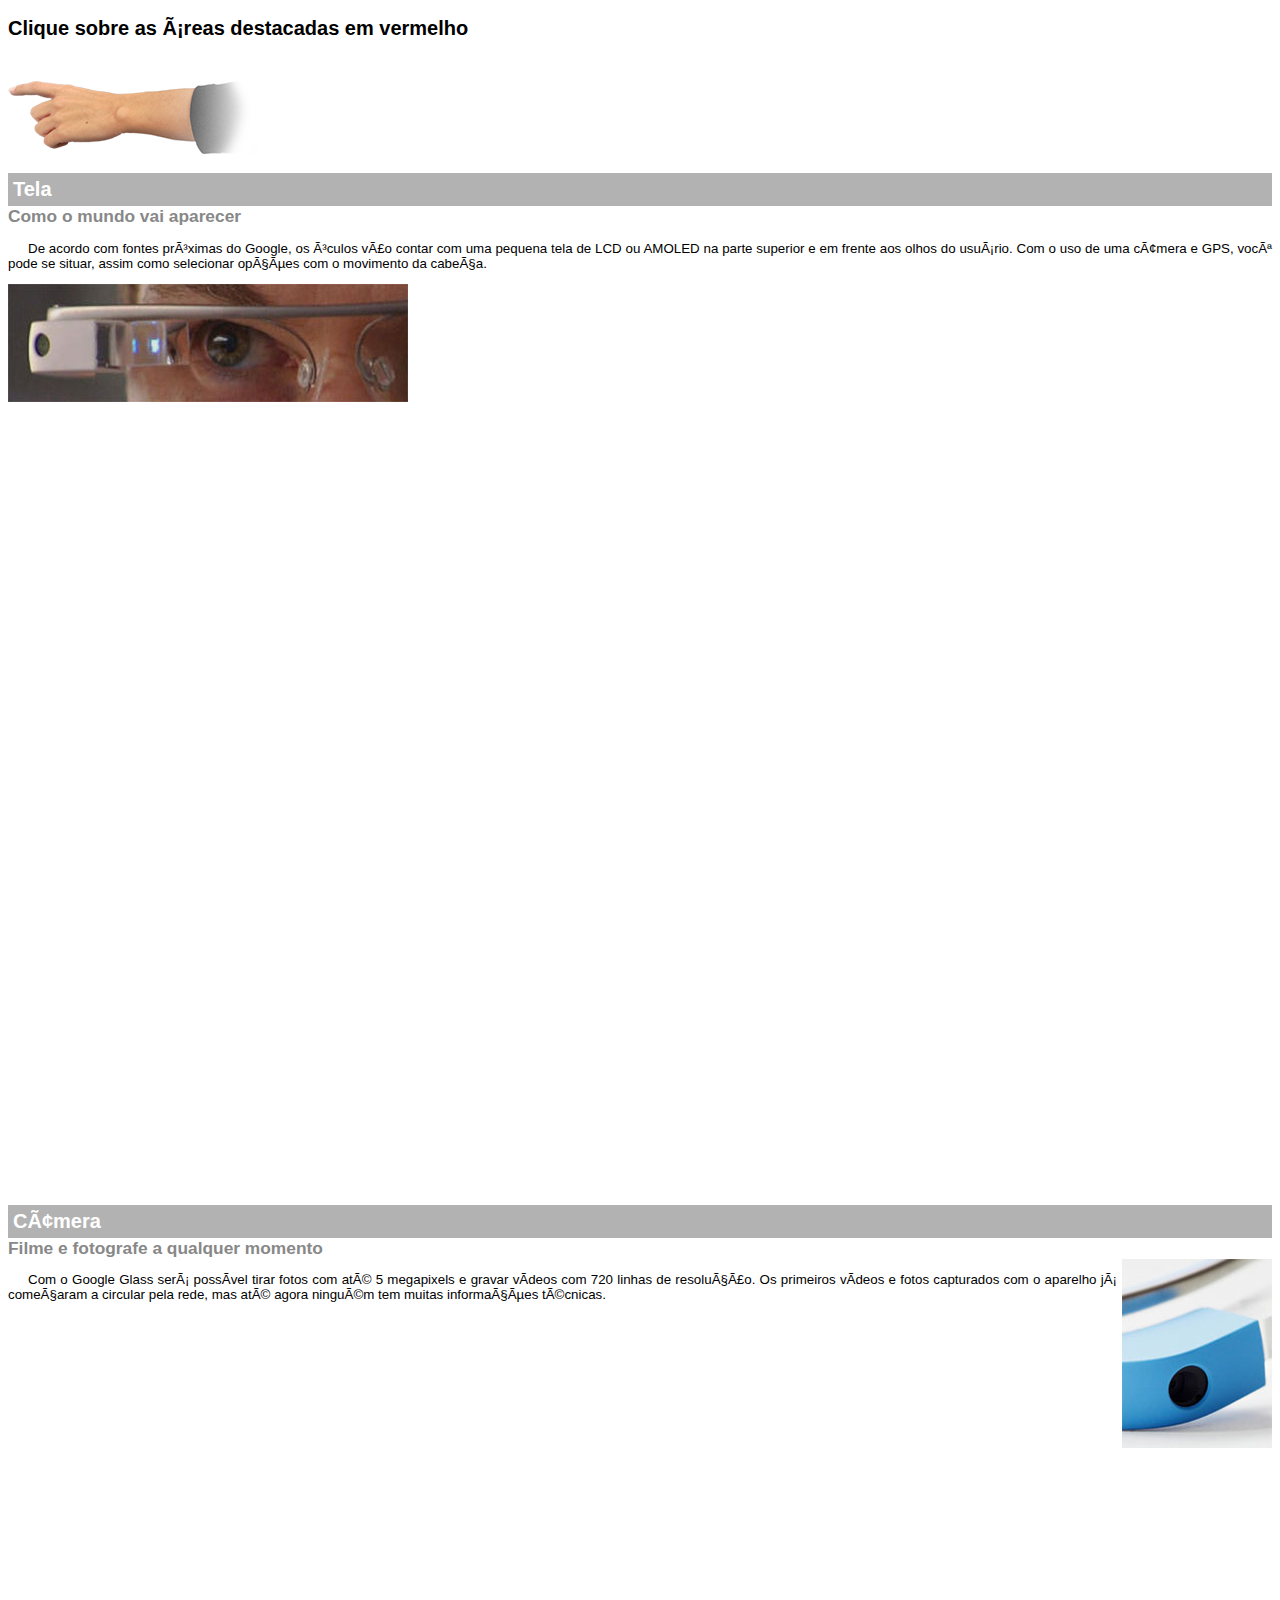
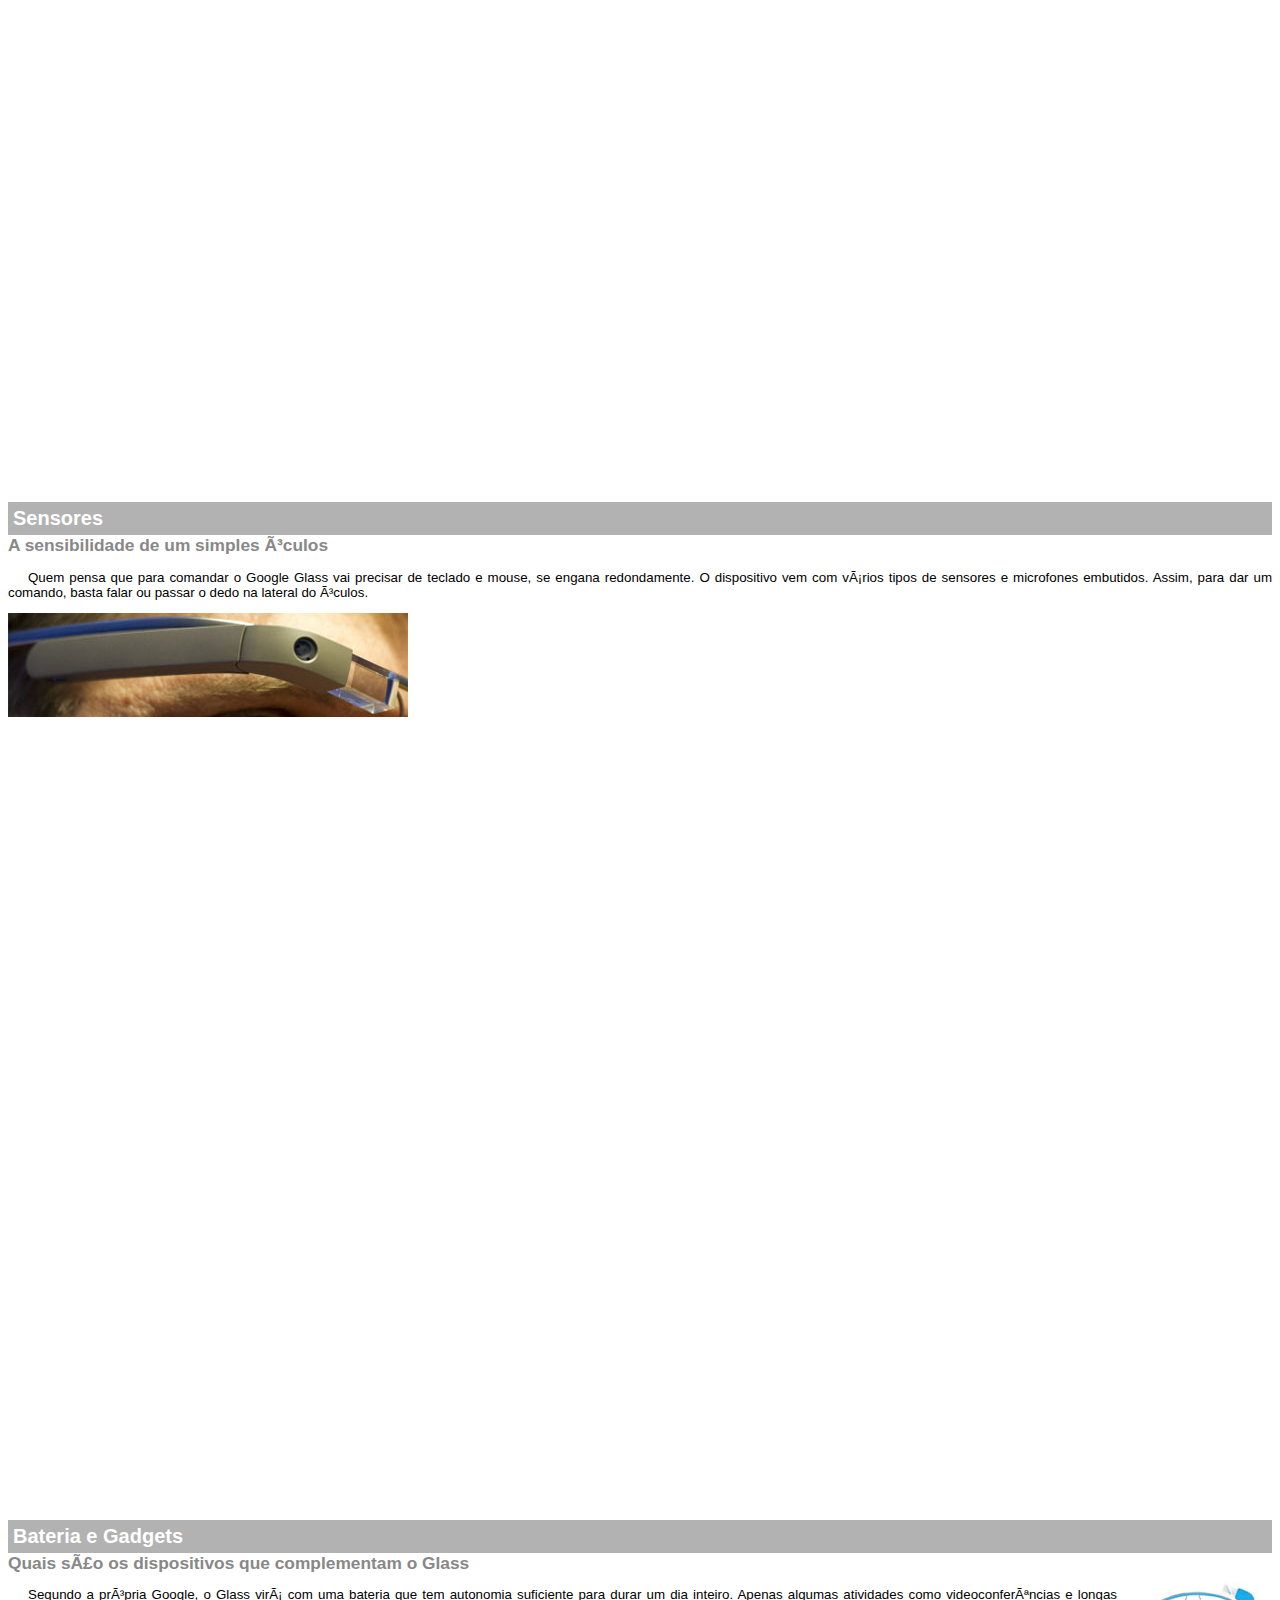
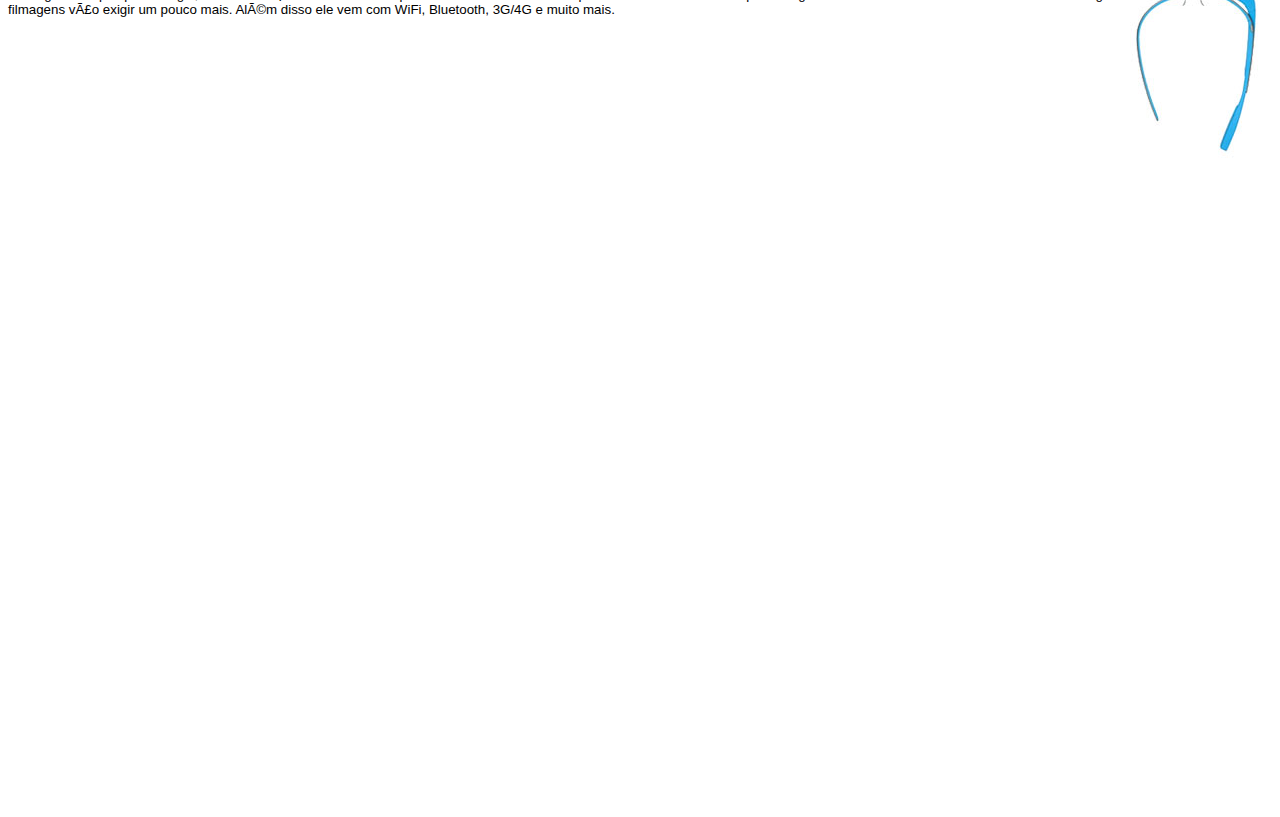
<file: projeto-glass-html5/google-glass.html>
<!DOCTYPE html>
<html>
    <head>
        <meta charset="utf8mb4">
        <title>informações sobre o Google Glass</title>
        <style>
            body {
                font-family: Arial, Helvetica, sans-serif;
                font-size: 10pt;
            }

            p {
                text-align: justify;
                text-indent: 20px;
            }

            article h1 {
                font-size: 15pt;
                color: #ffffff;
                background-color: rgba(0, 0, 0,0.3);
                padding: 5px;
                margin: 0px;
            }

            article h2 {
                font-size: 13pt;
                color: #888888;
                margin: 0px;
            }

            article {
                margin-bottom: 800px;
            }

            img.img-dir {
                display: block;
                float: right;
                margin-left: 5px;
            }
        </style>
    </head>
<body>
    
<aticle id="topo">
    <header>
        <h2>Clique sobre as áreas destacadas em vermelho</h2>
    </header>
    <img src="_imagens/mao.png" alt="Mão apontando para a esquerda"/>
</aticle>

<article id="tela">
    <header>
    <h1>Tela</h1>
    <h2>Como o mundo vai aparecer</h2>
</header>
<p>De acordo com fontes próximas do Google, os óculos vão contar com uma pequena tela de LCD ou AMOLED na parte superior e em frente aos olhos do usuário. Com o uso de uma câmera e GPS, você pode se situar, assim como selecionar opções com o movimento da cabeça.</p>
    <img src="_imagens/det-tela.jpg" alt="Tela do Google Glass"/>
</article>

<article id="camera">
    <header>
    <h1>Câmera</h1>
    <h2>Filme e fotografe a qualquer momento</h2>   
    </header>

    <img src="_imagens/det-camera.jpg" class="img-dir" alt="Câmera do Google Glass"/>
<p>Com o Google Glass será possível tirar fotos com até 5 megapixels e gravar vídeos com 720 linhas de resolução. Os primeiros vídeos e fotos capturados com o aparelho já começaram a circular pela rede, mas até agora ninguém tem muitas informações técnicas.</p>
</article>

<article id="sensores">
    <header>
    <h1>Sensores</h1>
    <h2>A sensibilidade de um simples óculos</h2>
    </header>
<p>Quem pensa que para comandar o Google Glass vai precisar de teclado e mouse, se engana redondamente. O dispositivo vem com vários tipos de sensores e microfones embutidos. Assim, para dar um comando, basta falar ou passar o dedo na lateral do óculos.</p>
    <img src="_imagens/det-touch.jpg" alt="Sensores do Google Glass"/>
</article>

<article id="gadgets">
    <header>
    <h1>Bateria e Gadgets</h1>
    <h2>Quais são os dispositivos que complementam o Glass</h2>
    </header>
    <img src="_imagens/det-bateria.jpg" class="img-dir" alt="Bateria e Gadgets do Google Glass"/>
<p>Segundo a própria Google, o Glass virá com uma bateria que tem autonomia suficiente para durar um dia inteiro. Apenas algumas atividades como videoconferências e longas filmagens vão exigir um pouco mais. Além disso ele vem com WiFi, Bluetooth, 3G/4G e muito mais.</p>
</article>
</body>
</html>
</file>
